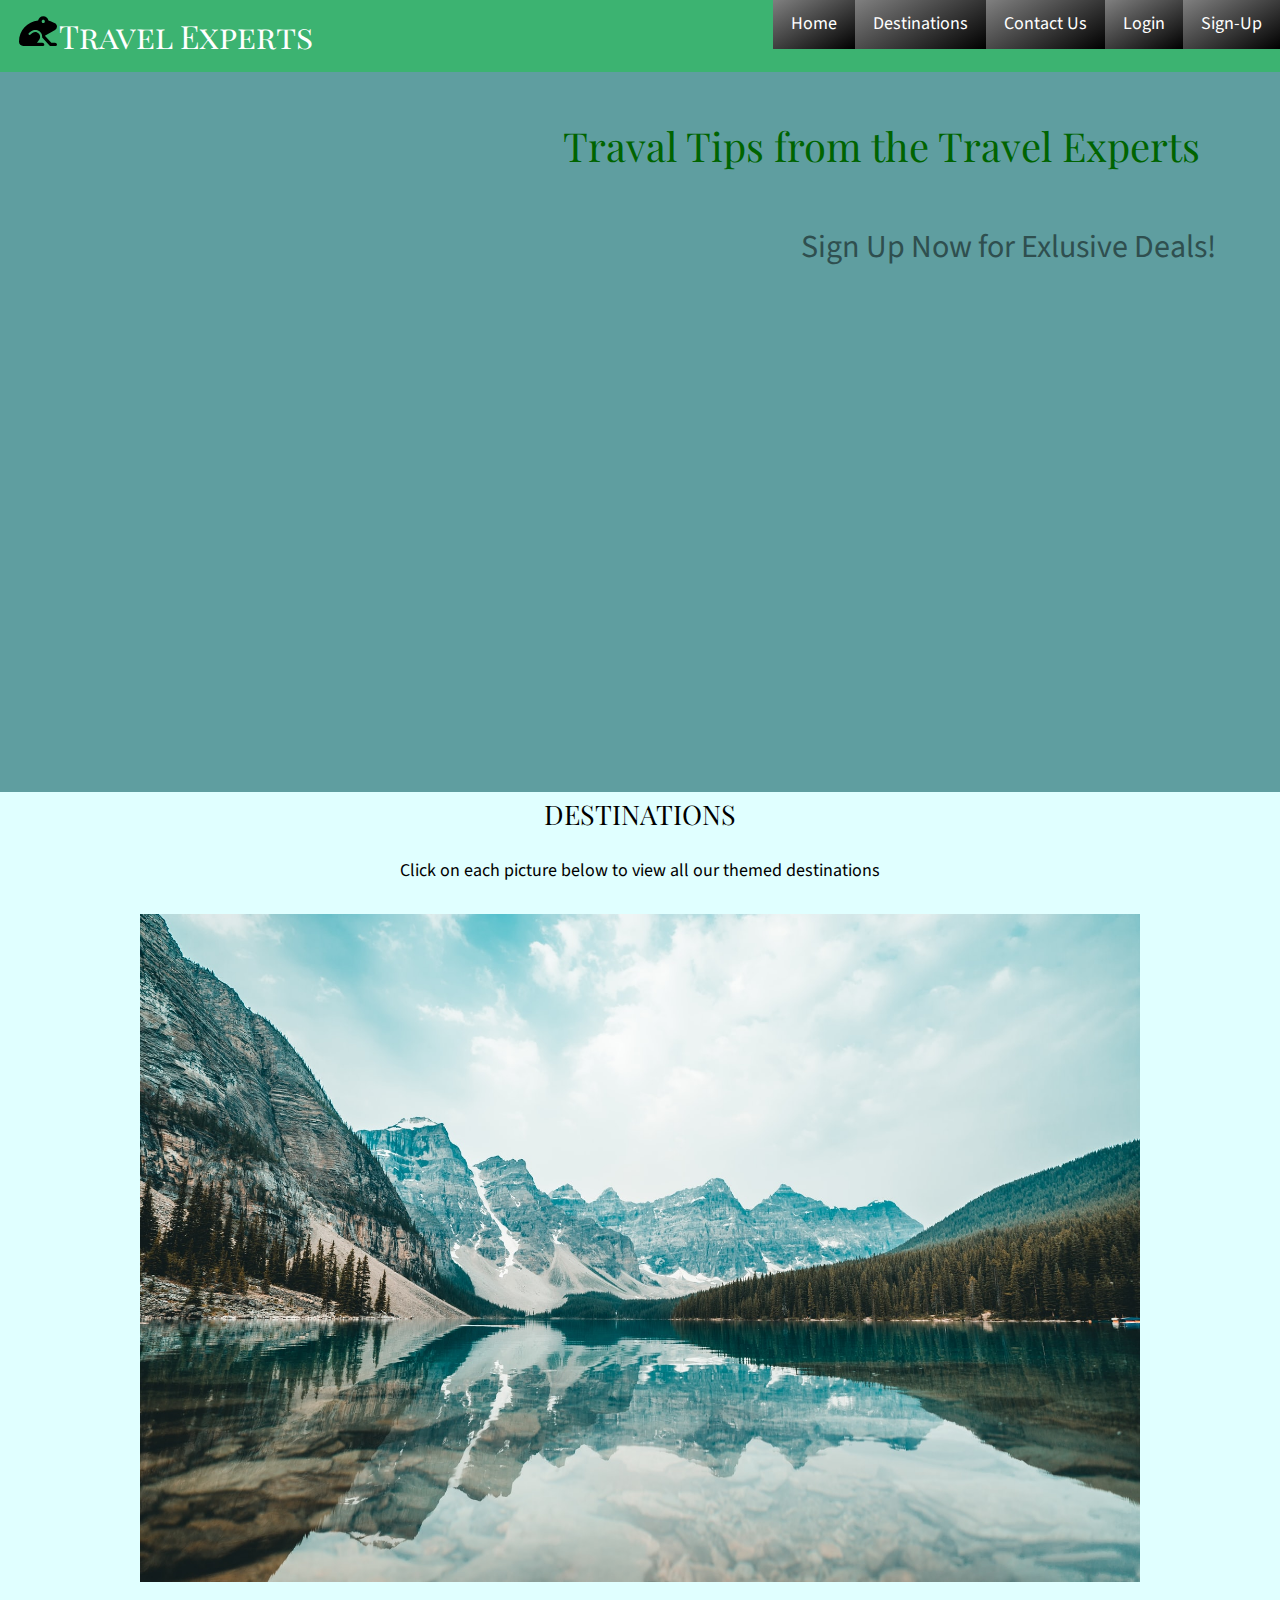
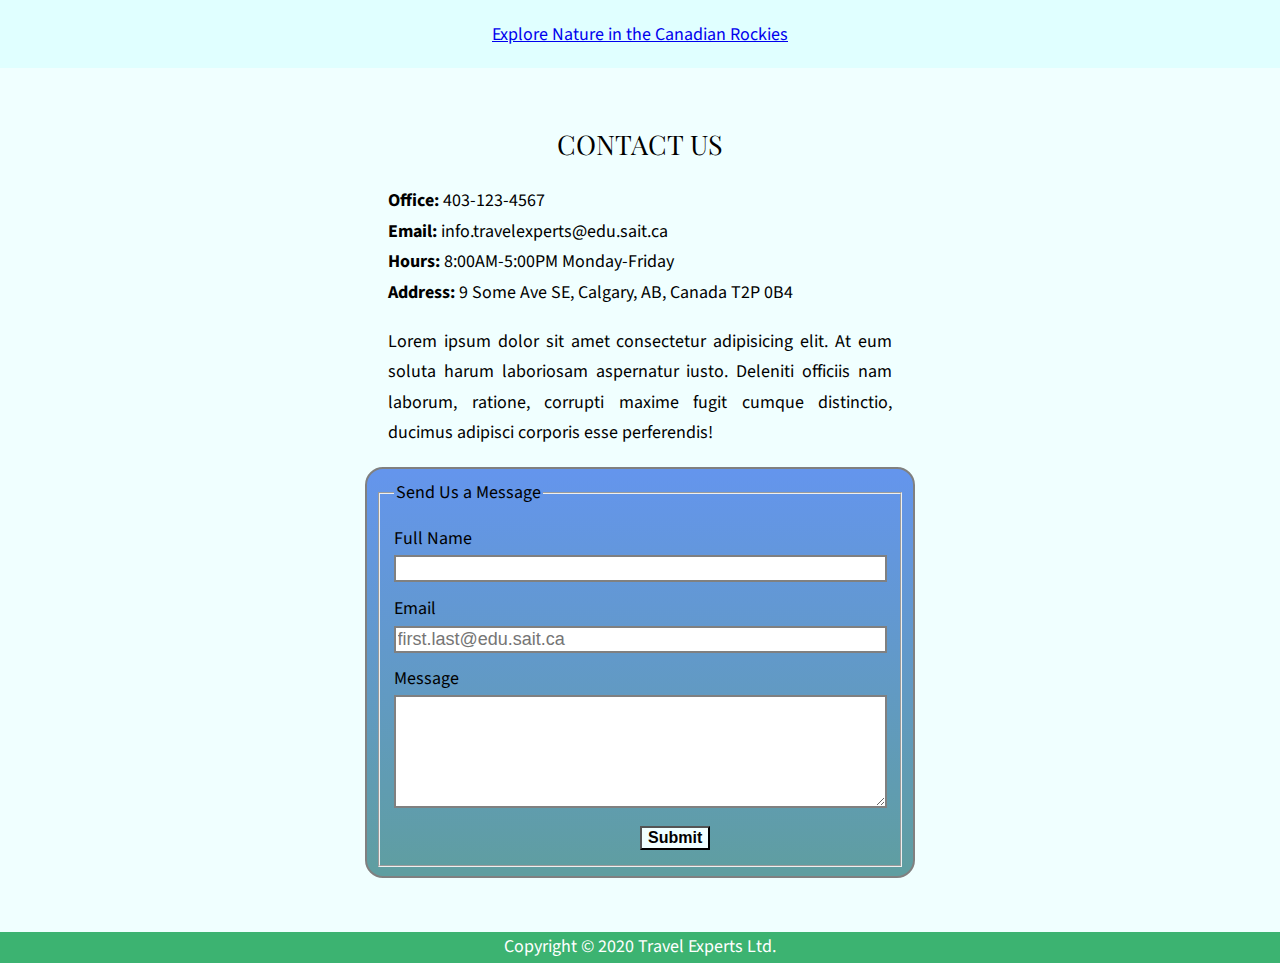
<file: index.html>
<!DOCTYPE html>
<html>
<head>
	<meta charset="UTF-8">
	<meta name="viewport" content="width=device-width, initial-scale=1.0">
	<title>TravelExperts Homepage</title>
	<!-- external stylesheets for clearity and building my reusable code toolbox! -->
	<link rel="stylesheet" href="css/reset.css">
	<link rel="stylesheet" href="css/typography.css">
	<link rel="stylesheet" href="css/navbar.css">
	
	<!-- home page specific -->
	<link rel="stylesheet" href="css/main.css">
	
</head>
<body>
	<!-- Header & Navbar-->
	<header>
		<div class="logo"> 
			<a href="index.html"><img class="frog" src="images/frog-solid.svg" alt="Travel Experts Frog logo"></a>
			<h1><a href="index.html">Travel Experts</a></h1>
		</div>
		<nav>
			<button class="toggle-btn">
				<img class="toggle-svg" src="images/bars-solid.svg" alt="hamburger menu or 3 solid bars">	
			</button>
			<div class="navbar">
				<ul>
					<li><a href="index.html">Home</a></li>
					<li><a href="index.html#destinations">Destinations</a></li>
					<li><a href="index.html#contact-us">Contact Us</a></li>
					<li><a href="login.html">Login</a></li>
					<li><a href="register.html">Sign-Up</a></li>
				</ul>
			</div>
		</nav>
	</header>

	<!-- HERO Section  -->
	<div class="hero">
		<h2>Traval Tips from the Travel Experts</h2>
		<p>Sign Up Now for Exlusive Deals!</p>
	</div>
	
	<!-- Destinations -->
	<div class="destinations">
		<h2 id="destinations">DESTINATIONS</h2>
		<!-- IDs are usually reserved for js. Used here for navbar document fragment links	 -->
		<p>Click on each picture below to view all our themed destinations</p>
		<div class="jsDest">
		<!-- The gallery will go here. See external JS script: destinations.js to see how this happens. -->
		
		</div>
	</div>

	<!-- Contact Us  -->
	<div class="contact-us">
		<h2 id="contact-us">CONTACT US</h2> 
		<!-- IDs are usually reserved for js. Used here for navbar document fragment links	 -->
		<!-- List -->
		<ul>
			<li><strong>Office:</strong> 403-123-4567</li>
			<li><strong>Email:</strong> info.travelexperts@edu.sait.ca</li>
			<li><strong>Hours:</strong> 8:00AM-5:00PM Monday-Friday</li>
			<li><strong>Address:</strong> 9 Some Ave SE, Calgary, AB, Canada T2P 0B4</li>
		</ul>
				
		<!-- Paragraph -->
		<p>Lorem ipsum dolor sit amet consectetur adipisicing elit. At eum soluta harum laboriosam aspernatur iusto. Deleniti officiis nam laborum, ratione, corrupti maxime fugit cumque distinctio, ducimus adipisci corporis esse perferendis!</p>
	
		<!-- Forms -->
		<form action="https://formspree.io/moqkkknb" method="POST">
			<fieldset>
				<legend>Send Us a Message</legend>
				<div>
					<label>Full Name</label>
					<input type="text" name="fullName" required>
				</div>
				<div>
					<label>Email</label>
					<input type="email" name="email" placeholder="first.last@edu.sait.ca" required>
				</div>
				<div>
					<label>Message</label>
					<textarea name="message" maxlength="140" rows="5" required></textarea>
				</div>
				<button type="submit"><strong>Submit</strong></button>
			</fieldset>
		</form>	
	</div>
		
	<!-- Footer -->
	<footer>
		<p>Copyright &copy; 2020 Travel Experts Ltd.</p>
	</footer>

	<!-- JS to toggle hamburger menu -->
	<script src="js/toggle.js"></script>
	<!-- JS with gallery array of image information (object)  -->
	<script src="js/array.js"></script>
	<!-- JS with destination array of image information (object)  -->
	<script src="js/destinations.js"></script>

</body>
</html>
</file>
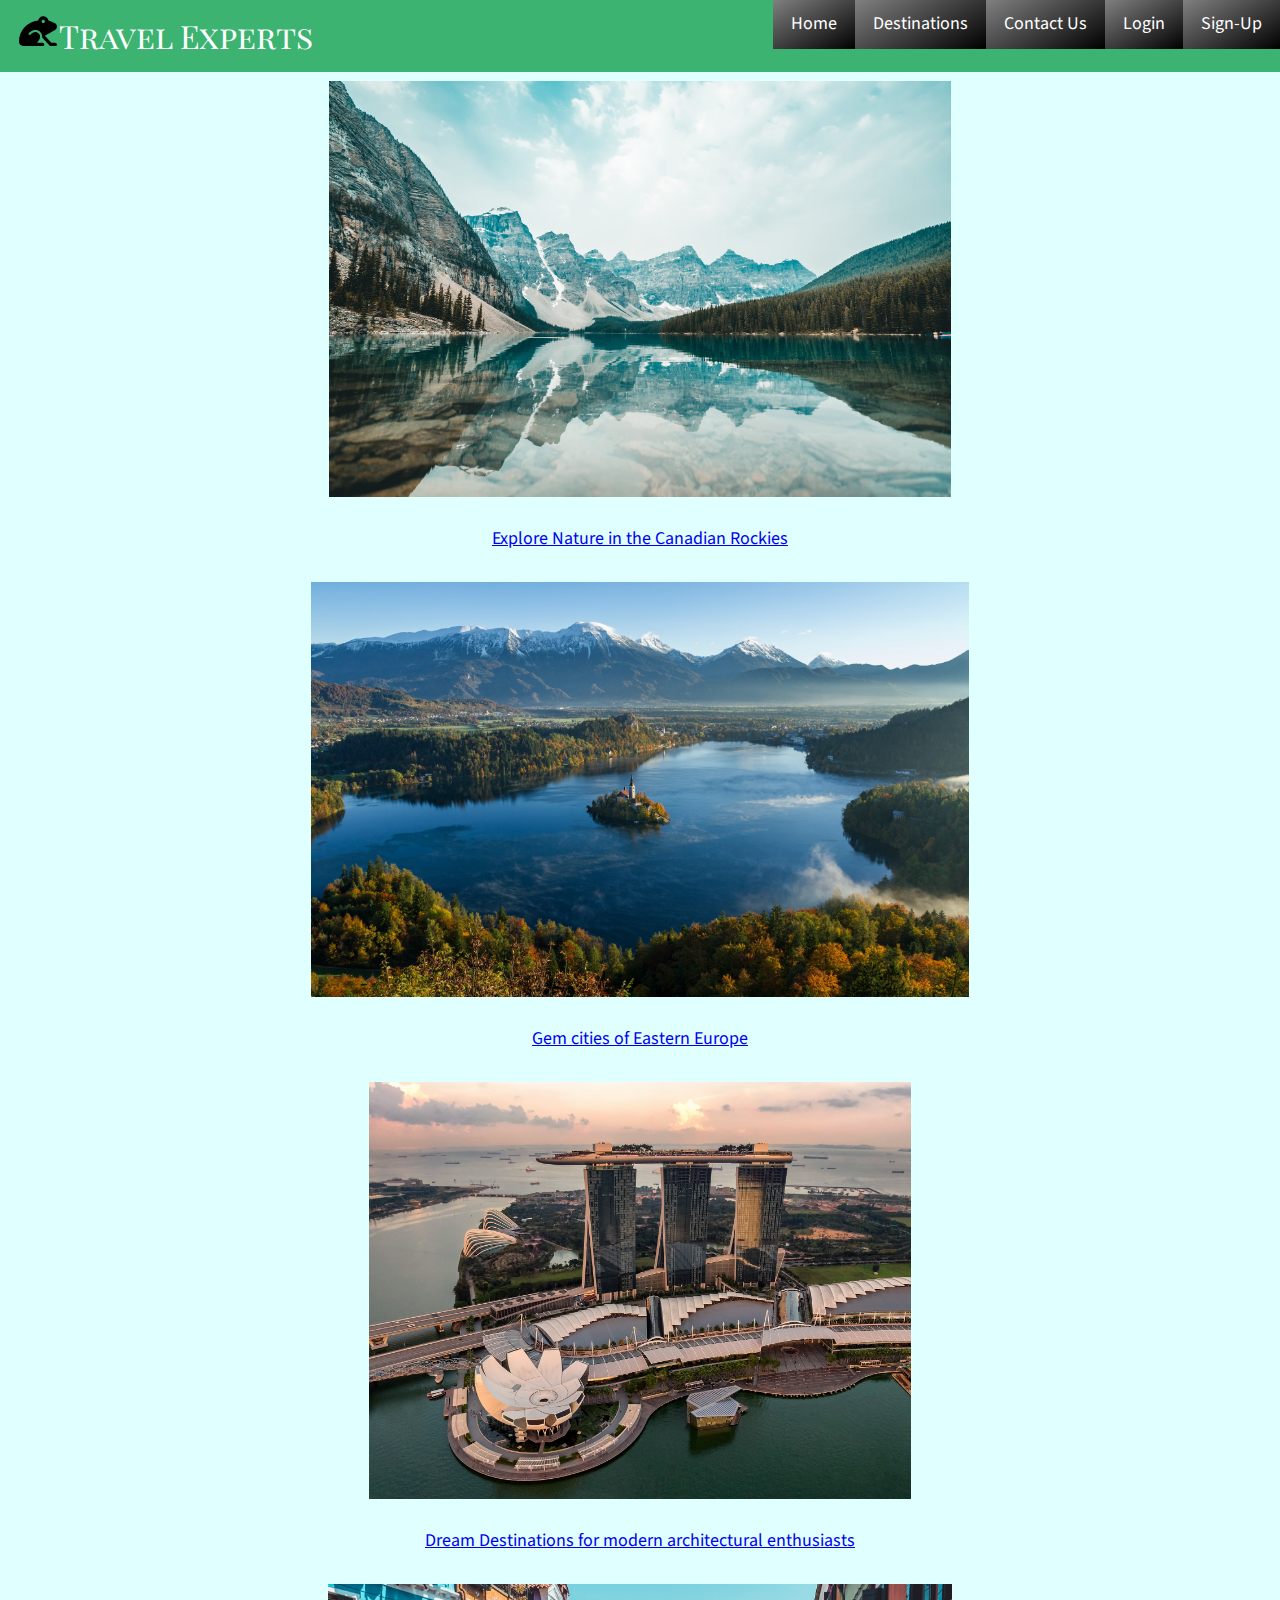
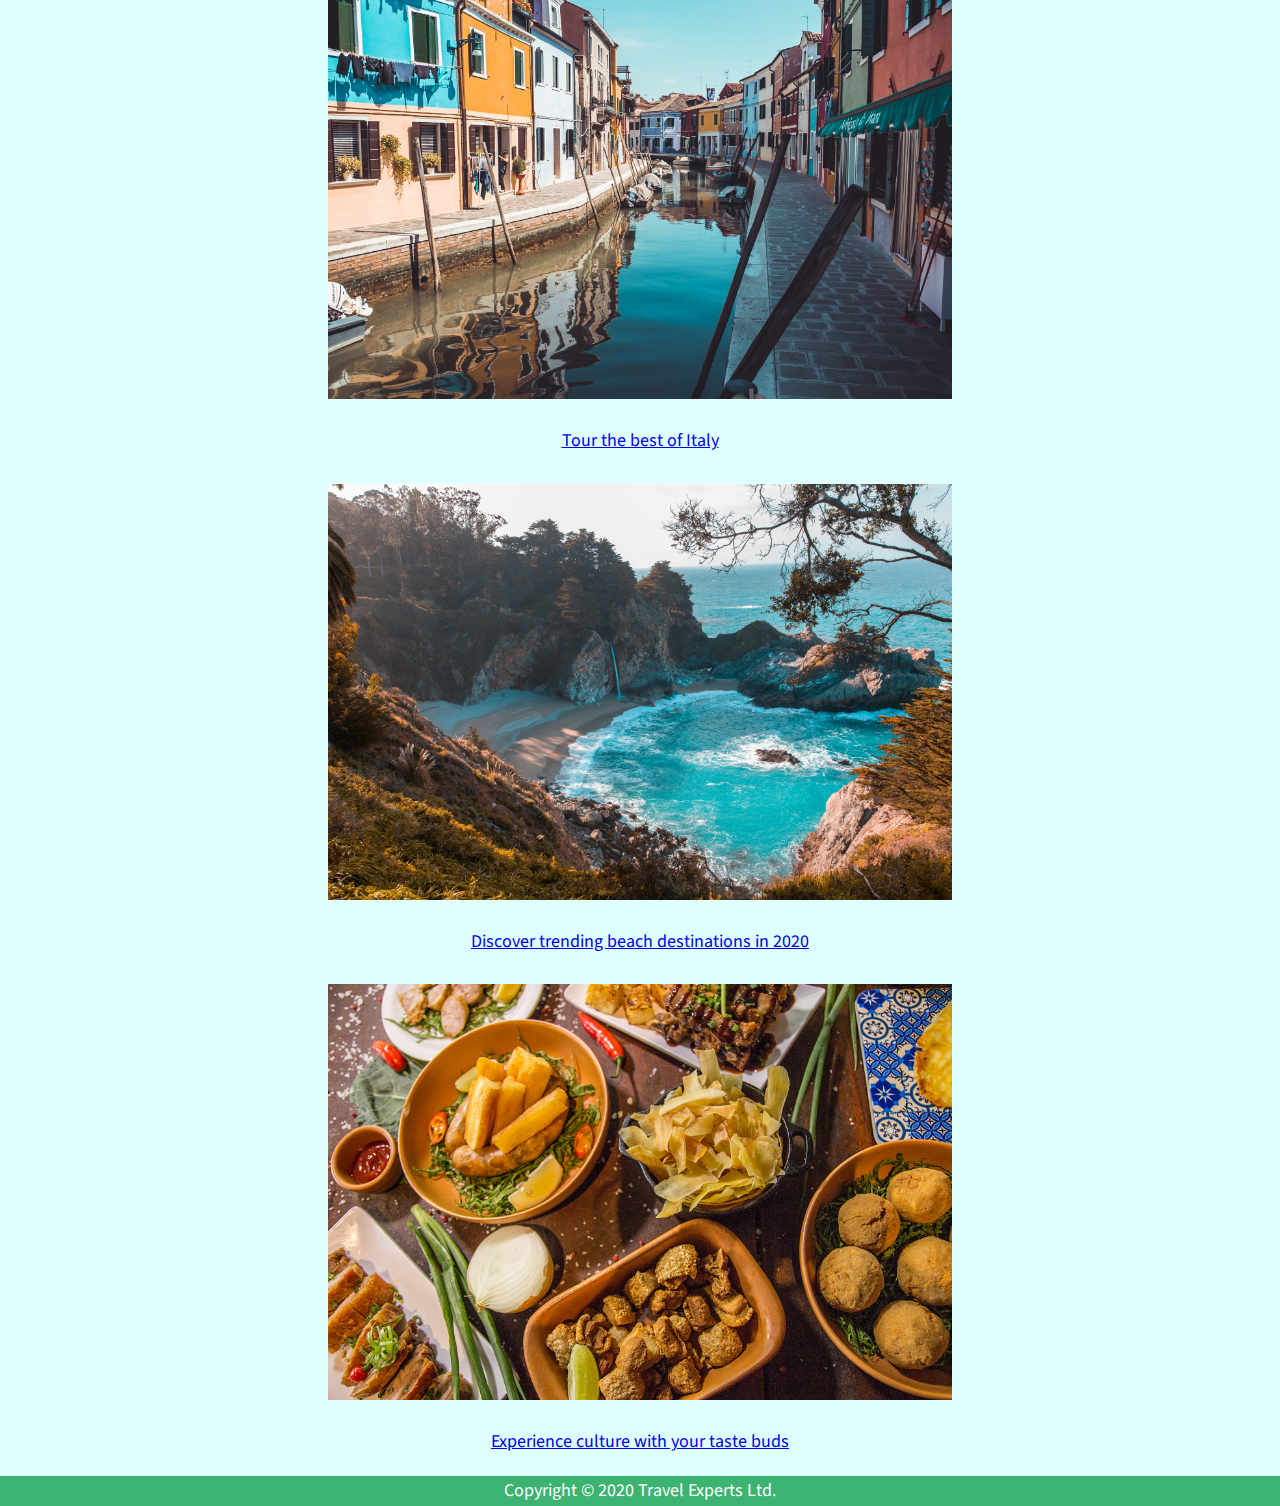
<file: gallery.html>
<!DOCTYPE html>
<html lang="en">
<head>
    <meta charset="UTF-8">
    <meta name="viewport" content="width=device-width, initial-scale=1.0">
    <title>TravelExperts Destinations</title>
    <!-- external stylesheets for clearity and building my reusable code toolbox! -->
	<link rel="stylesheet" href="css/reset.css">
	<link rel="stylesheet" href="css/typography.css">
    <link rel="stylesheet" href="css/main.css">
	<link rel="stylesheet" href="css/navbar.css">
	<!-- gallery page specific -->
	<link rel="stylesheet" href="css/gallery.css">
	
</head>
<body>
    <!-- Header & Navbar-->
    <header>
		<div class="logo"> 
			<a href="index.html"><img class="frog" src="images/frog-solid.svg" alt="Travel Experts Frog logo"></a>
			<h1><a href="index.html">Travel Experts</a></h1>
		</div>
		<nav>
			<button class="toggle-btn">
				<img class="toggle-svg" src="images/bars-solid.svg" alt="hamburger menu or 3 solid bars">	
			</button>
			<ul>
				<li><a href="index.html">Home</a></li>
				<li><a href="index.html#destinations">Destinations</a></li>
				<li><a href="index.html#contact-us">Contact Us</a></li>
				<li><a href="login.html">Login</a></li>
				<li><a href="register.html">Sign-Up</a></li>
			</ul>
		</nav>
	</header>
    
    <!-- Destinations Gallery-->
    <div class="gallery">
        <!-- The gallery will go here. See the last line of JS to see how that happens. -->
    </div>
    
    <!-- Footer -->
	<footer>
		<p>Copyright &copy; 2020 Travel Experts Ltd.</p>
	</footer>
    
    <!-- JS to toggle hamburger menu -->
	<script src="js/toggle.js"></script>
	<!-- JS with gallery array of image information (object)  -->
    <script src="js/array.js"></script>
    <!-- JS for gallery to work -->
    <script src="js/gallery.js"></script>
</body>
</html>
</file>
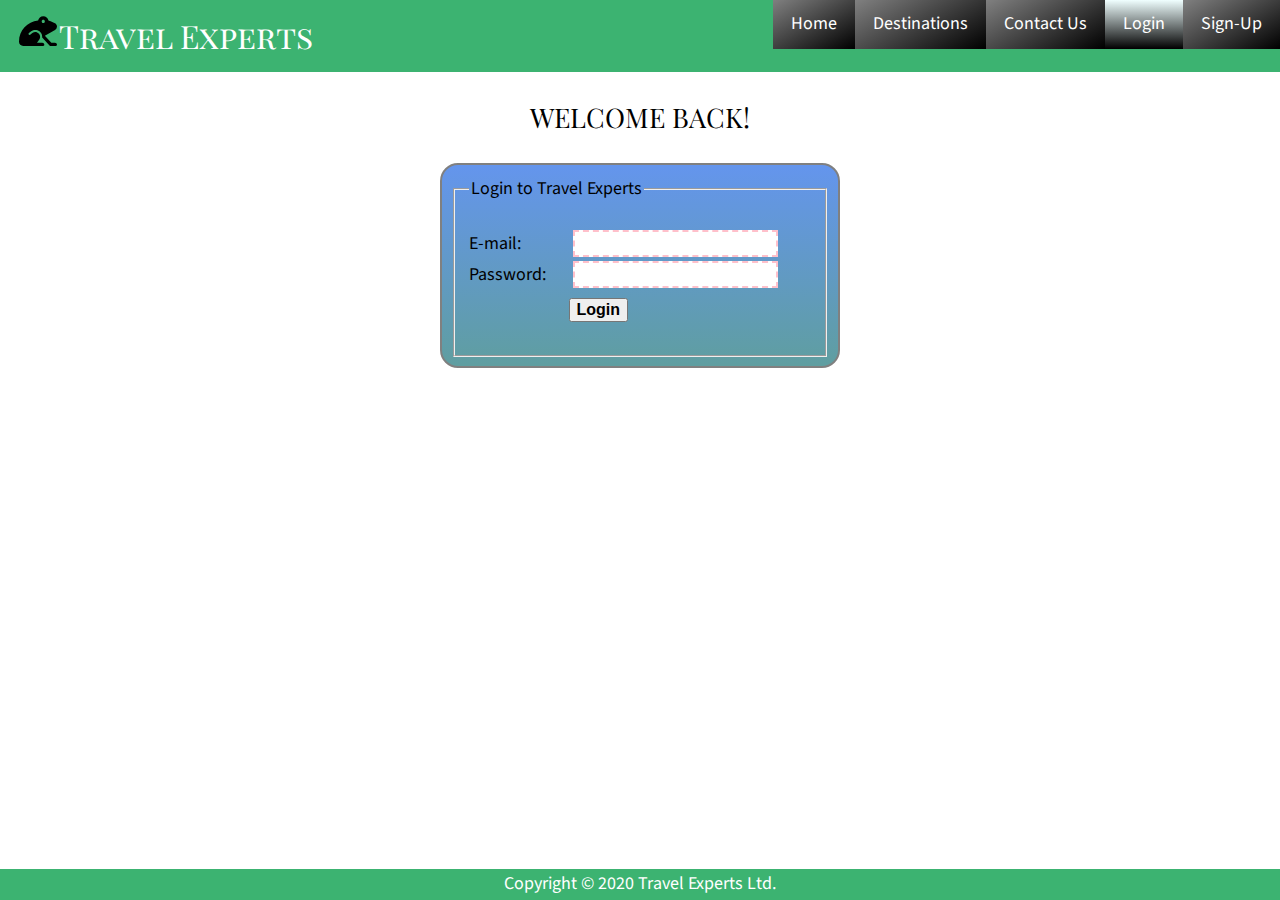
<file: login.html>
<!DOCTYPE html>
<html lang="en">
<head>
    <meta charset="UTF-8">
    <meta name="viewport" content="width=device-width, initial-scale=1.0">
	<title>TravelExperts Login</title>
	<!-- external stylesheets for clearity and building my reusable code toolbox! -->
	<link rel="stylesheet" href="css/reset.css">
	<link rel="stylesheet" href="css/typography.css">
	<link rel="stylesheet" href="css/main.css">
	<link rel="stylesheet" href="css/navbar.css">
	
	<!-- login specific css -->
    <link rel="stylesheet" href="css/login.css">
	
</head>
<body>
	
	<header>
		<div class="logo"> 
			<a href="index.html"><img class="frog" src="images/frog-solid.svg" alt="Travel Experts Frog logo"></a>
			<h1><a href="index.html">Travel Experts</a></h1>
		</div>
		<nav>
			<button class="toggle-btn">
				<img class="toggle-svg" src="images/bars-solid.svg" alt="hamburger menu or 3 solid bars">	
			</button>
			<div class="navbar">
				<ul>
					<li><a href="index.html">Home</a></li>
					<li><a href="index.html#destinations">Destinations</a></li>
					<li><a href="index.html#contact-us">Contact Us</a></li>
					<li><a class="current-page" href="login.html">Login</a></li>
					<li><a href="register.html">Sign-Up</a></li>
				</ul>
			</div>
		</nav>
	</header>
		
	<main class="login">
		<h2>WELCOME BACK!</h2>
		<form class="login-form" action="#" method="post">
			<fieldset>
				<legend>Login to Travel Experts</legend>
				<ul>
					<li>
						<label for="email">E-mail:</label>
						<input type="email" id="email" name="user_email" required>
					</li>
					<li>
						<label for="password">Password:</label>
						<input type="password" id="password" name="pwd" minlength="8" maxlength="14" required>
					</li>
					<li>
						<button type="submit"><strong>Login</strong></button>
					</li>
				</ul>
			</fieldset>
		</form>
	</main>

	<footer>
		<p>Copyright &copy; 2020 Travel Experts Ltd.</p>
	</footer>

	<!-- JS to toggle hamburger menu -->
	<script src="js/toggle.js"></script>
</body>
</html>
</file>
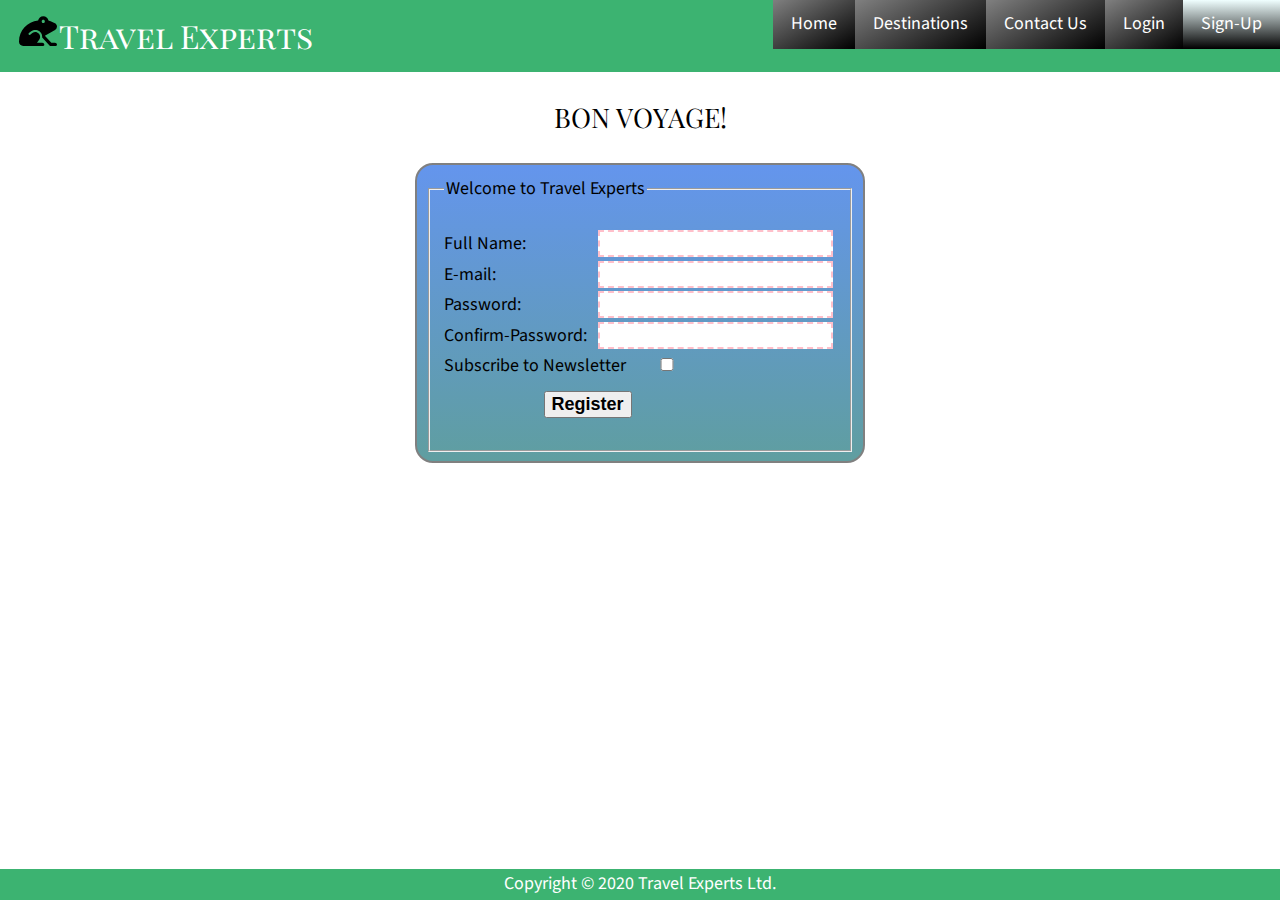
<file: register.html>
<!DOCTYPE html>
<html lang="en">
<head>
    <meta charset="UTF-8">
    <meta name="viewport" content="width=device-width, initial-scale=1.0">
	<title>TravelExperts Register</title>
	<!-- external stylesheets for clearity and building my reusable code toolbox! -->
	<link rel="stylesheet" href="css/reset.css">
	<link rel="stylesheet" href="css/typography.css">
	<link rel="stylesheet" href="css/main.css">
	<link rel="stylesheet" href="css/navbar.css">
	
	<!-- register specific css -->
    <link rel="stylesheet" href="css/register.css">

</head>
<body>

	<header>
		<div class="logo"> 
			<a href="index.html"><img class="frog" src="images/frog-solid.svg" alt="Travel Experts Frog logo"></a>
			<h1><a href="index.html">Travel Experts</a></h1>
		</div>
		<nav>
			<button class="toggle-btn">
				<img class="toggle-svg" src="images/bars-solid.svg" alt="hamburger menu or 3 solid bars">	
			</button>
			<div class="navbar">
				<ul>
					<li><a href="index.html">Home</a></li>
					<li><a href="index.html#destinations">Destinations</a></li>
					<li><a href="index.html#contact-us">Contact Us</a></li>
					<li><a href="login.html">Login</a></li>
					<li><a class="current-page" href="register.html">Sign-Up</a></li>
				</ul>
			</div>
		</nav>
	</header>

	<main class="register">
		<h2 class="greeting">BON VOYAGE!</h2>
		<form class="register-form" action="#" method="post">
			<fieldset>
				<legend>Welcome to Travel Experts</legend>
				<ul>
					<li>
						<label for="name">Full Name:</label>
						<input type="text" id="name" name="user_name" required>
					</li>
					<li>
						<label for="email">E-mail:</label>
						<input type="email" id="email" name="user_email" required>
					</li>
					<li>
						<label for="pwd1">Password:</label>
						<input type="password" id="pwd1" name="pwd1" minlength="8" maxlength="14" required>
					</li>
					<li>
						<label for="pwd2">Confirm-Password:</label>
						<input type="password" id="pwd2" name="pwd2" minlength="8" maxlength="14" required>
					</li>
					<li class="checkbox">
						<label for="newsletter">Subscribe to Newsletter</label>
						<input type="checkbox" id="newsletter" name="newsletter">
					</li>
					<li>
						<button type="submit"><strong>Register</strong></button>
					</li>
				</ul>
			</fieldset>
		</form>
	</main>
			
	<footer class="register-footer">
		<p>Copyright &copy; 2020 Travel Experts Ltd.</p>
	</footer>
	
	<!-- JS to toggle hamburger menu -->
	<script src="js/toggle.js"></script>
</body>
</html>
</file>
<file: css/typography.css>
/* imports */
@import url('https://fonts.googleapis.com/css2?family=Playfair+Display:ital,wght@1,500&display=swap');
@import url('https://fonts.googleapis.com/css2?family=Source+Sans+Pro&display=swap');

/* heading text */
h1, h2, h3, h4, h5, h6 {
  font-family: 'Playfair Display', serif;
  font-weight: 400;
}

header h1, 
header h2, 
header h3, 
header h4, 
header h5, 
header h6 {
  font-variant: small-caps;
}

/* body text */
body {
  font-family: 'Source Sans Pro', sans-serif;

  /* font size: default is usually 16px */
  font-size: 18px;
    
  /* line-height (called leading in print design); browser default is usually 1.2. Try for a minimum of 1.5, max should be less than 2 */
  line-height: 1.7;
}

/* footer text */
footer {
    text-align: center;
}
</file>
<file: css/navbar.css>
/* Navbar */

/* This hamburger toggle menu is modified from in-class sample code */

/* By default, hide menu on mobile (desktop is handled in the media query below) */
nav ul {
    display: none;
}

nav {
    display: flex;
    flex-direction: column;  
}

.toggle-btn {
    background-color: mediumseagreen;
    border: 0 solid;
    margin-top: 5px;
}

.toggle-svg {
    height: 40px;
}

.visible {
    display: flex;
    flex-direction: column;
    margin: 0 auto;
    /* justify-content: flex-end; */
    /* align-items: center; */
    /* flex: auto; */
}

nav a{
    text-decoration: none;
    color: white;

    /* The items will fill any empty space. */
    display: block;

    background-image: linear-gradient(150deg, grey, black);
    padding: 0.5em 1em;     
}


@media (orientation: landscape) {
    /* Apply these styles when the screen is in 'landscape' orientation */
    
    /* Don't show hamburger menu on desktop */
    nav .toggle-btn {
        display: none;
    }
    
    nav ul {
      /* Horizontal nav on desktop */
      display: flex;
      margin: 0;
    }
}

  
nav a:hover {
    background-image: linear-gradient(black, grey);
}
    
nav a:active {
    background-image: linear-gradient(cornflowerblue, cadetblue);
}
  
.current-page {
    background-image: linear-gradient(Azure, black);
}
</file>
<file: css/main.css>
/******************/
/* Header Section */
/******************/
.frog {
  width: 40px;
  padding-right: 2px;
}

/* Grouping frog logo and 'Travel Experts' together to create logo */
/* padding added from assignment 1 comment */
.logo {
  display: flex;
  justify-content: flex-start;
  align-items: center;
  padding: 0.5em 0.5em;
}

/* header mainly contains logo and navbar */
header{
  padding-left:10px;

  display: flex;
  justify-content: space-between;
  align-items: flex-start;
    
  background-color:mediumseagreen;
 }

header h1 {
  font-size: 2rem;
  margin: 0;
}


header h1 a {
  text-decoration: none;
  color:white;
  margin: 0;
}

/*********************************/
/* HERO Section - Attention Grab */
/*********************************/
.hero {
  /* to fix h2 and p in this section to the upper-right of this section */
  display: flex;
  flex-direction: column;
  justify-content: flex-start;
  align-items: flex-end;

  background-color: cadetblue;
  background-image: url('https://picsum.photos/id/1040/500/500');
  background-size: cover;
  background-position: center;
    
  /* height: 80vh; */
  min-height:80vh;
  /* Can't really tell the difference using height vs min-height */
}

.hero h2 {
  /* created more space between lines for readability, need to device check on phone */
  font-size: 2.5rem;
  color: darkgreen;
  margin: 0;
  padding: 1em 2em;
}

.hero p {
  font-size: 2rem;
  color: darkslategrey;
  margin: 0;
  padding: 0em 2em;
}

/************************/
/* Destinations Section */
/************************/
.destinations {
  background-color: lightcyan;

  display: flex;
  flex-direction: column;
  align-items: center;

  margin: auto;
}

.destinations h2 {
  margin: 0;
}

.jsDest img {
  width: 1000px;
  /* min-width: 400px;
  max-width: 800px; */
  margin: 0.5em;
}

.jsDest div {
  display: flex;
  flex-direction: column;
  align-items: center;
}

/**********************/
/* Contact-Us Section */
/**********************/
/* consider testing and using flex-box for this section */
.contact-us {
  background-color: azure;
  /* text stretches to max-width defined in 'p' */
  text-align: justify;
  margin: 0;
  padding: 3em;
}

.contact-us h2 {
  text-align: center; 
  margin: 0;
}

.contact-us ul {
  list-style-type: none;
  padding-left: 0;

  max-width: 60ch;
  
  padding: 0 1em;
  margin: 1em auto;
}

.contact-us p {
  /* line length(web): aim for 75 or less */ 
  max-width: 60ch;

  padding: 0 1em;
  margin: 1em auto;
}

.contact-us form {
  background-image: linear-gradient(cornflowerblue, cadetblue);

  width: 50%;
  min-width: 280px;
  max-width: 550px;
    
  padding: 0.5em;
  border: 2px solid grey;
  border-radius: 1em;
  
  margin: 0 auto;
}

.contact-us form div {
  margin-top: 0.5em;
}

.contact-us form label {
  /* Uniform size & alignment */
  /* consider playing with this width */
  display: inline-block;
  width: 100%;
  text-align: left;
}

.contact-us form input, .contact-us form textarea {
  /* Unify text field font setting */
  font: 1em sans-serif;

  /* Uniform text field size */
  width: 100%;
  box-sizing: border-box;

  /* Match form field borders */
  border: 2px solid grey;
}

.contact-us form button {
  font-size: 1rem;
  margin-left: 50%;
  margin-top: 0.5em;
  background-color: azure;
}

/* form validation styles */
input:invalid {
  border: 2px dashed pink;
}
  
input:valid {
  border: 2px solid black;
}

/******************/
/* Footer Section */
/******************/
/* consider testing and using flex-box for this section */
footer {
  color:white;
  background-color: mediumseagreen;
  margin: 0;
}

footer p {
  margin: 0;
}
</file>
<file: css/gallery.css>
/* this CSS style the gallery.html page linked from the Destinations section of the index.html page */

.gallery {
    background-color: lightcyan;
  
    display: flex;
    /* flex-direction: column; */
    flex-wrap: wrap;
    justify-content: center;
    /* align-items: center; */
  
    margin: auto;
}
  
/* this div includes image and paragraph */
.gallery div {
    display: flex;
    flex-direction: column;
    align-items: center;
}
 
/* this needs to be played with.  */
.gallery img {
    max-height: 450px;
    margin: 0.5em;

    max-width: 90%;
}
</file>
<file: css/login.css>
/* body contains header, main, and footer */
body {
  display: flex;
  flex-direction: column;
  /* to push footer to bottom of screen to create a 'sticky footer' */
  min-height: 100vh;
}

/* login is a class for main (h2 and form) */
.login {
  background-image: url('https://picsum.photos/id/1051/500/500');
  background-size: cover;
  background-position: center;

  display: flex;
  flex-direction: column;
  align-items: center;
  /* to 'stretch' background to the full screen */
  flex: auto;
}

/* Form properties learned from MDN "Styling web forms" & "Your first forms" & "Client-side form validation" */
.login-form {
  background-image: linear-gradient(cornflowerblue, cadetblue);
    
  /* specify width in relation to screen and set min and max for sized screens in both extremes */
  width: 50%;
  min-width: 250px;
  max-width: 400px;
    
  padding: 0.5em;
  border: 2px solid grey;
  border-radius: 1em;
}

.login-form label {
  /* Uniform size & alignment */
  display: inline-block;
  width: 100px;
  text-align: left;
}

.login-form input {
  /* Unify text field font setting */
  font: 1em sans-serif;
  
  /* Uniform text field size */
  width: 60%;
  box-sizing: border-box;

  /* Match form field borders */
  border: 2px solid grey;
}

main form li button {
  font-size: 1rem;
  margin-top: 0.5em;
  margin-left: 100px;
}

/* form validation styles */
input:invalid {
    border: 2px dashed pink;
}
    
  input:valid {
    border: 2px solid black;
}
</file>
<file: css/register.css>
/* body contains header, main, and footer */
body {
  display: flex;
  flex-direction: column;
  /* to push footer to bottom of screen to create a 'sticky footer' */
  min-height: 100vh;
}

/* register is a class for main (h2 and form) */
.register {
  background-image: url('https://picsum.photos/id/124/500/500');
  background-size: cover;
  background-position: center;

  display: flex;
  flex-direction: column;
  align-items: center;
  /* to 'stretch' background to the full screen */
  flex: auto;
}

/* Form properties learned from MDN "Styling web forms" & "Your first forms" & "Client-side form validation" */
.register-form {
  background-image: linear-gradient(cornflowerblue, cadetblue);
    
  /* specify width in relation to screen and set min and max for sized screens in both extremes */
  width: 50%;
  min-width: 270px;
  max-width: 450px;
    
  padding: 0.5em;
  border: 2px solid grey;
  border-radius: 1em;
}

.register-form label {
  /* Uniform size & alignment */
  /* consider playing with this width */
  display: inline-block;
  width: 150px;
  text-align: left;
}

.register-form input {
  /* Unify text field font setting */
  font: 1em sans-serif;
  
  /* Uniform text field size */
  width: 60%;
  box-sizing: border-box;

  /* Match form field borders */
  border: 2px solid grey;
}

.checkbox label {
  width: 200px;
  text-align: left;
}

.checkbox input {
  width: 30px;
}

main form li button {
  font-size: 18px;
  margin-top: 0.5em;
  margin-left: 100px;
}

/* form validation styles */
input:invalid {
    border: 2px dashed pink;
}
    
  input:valid {
    border: 2px solid black;
}
</file>
